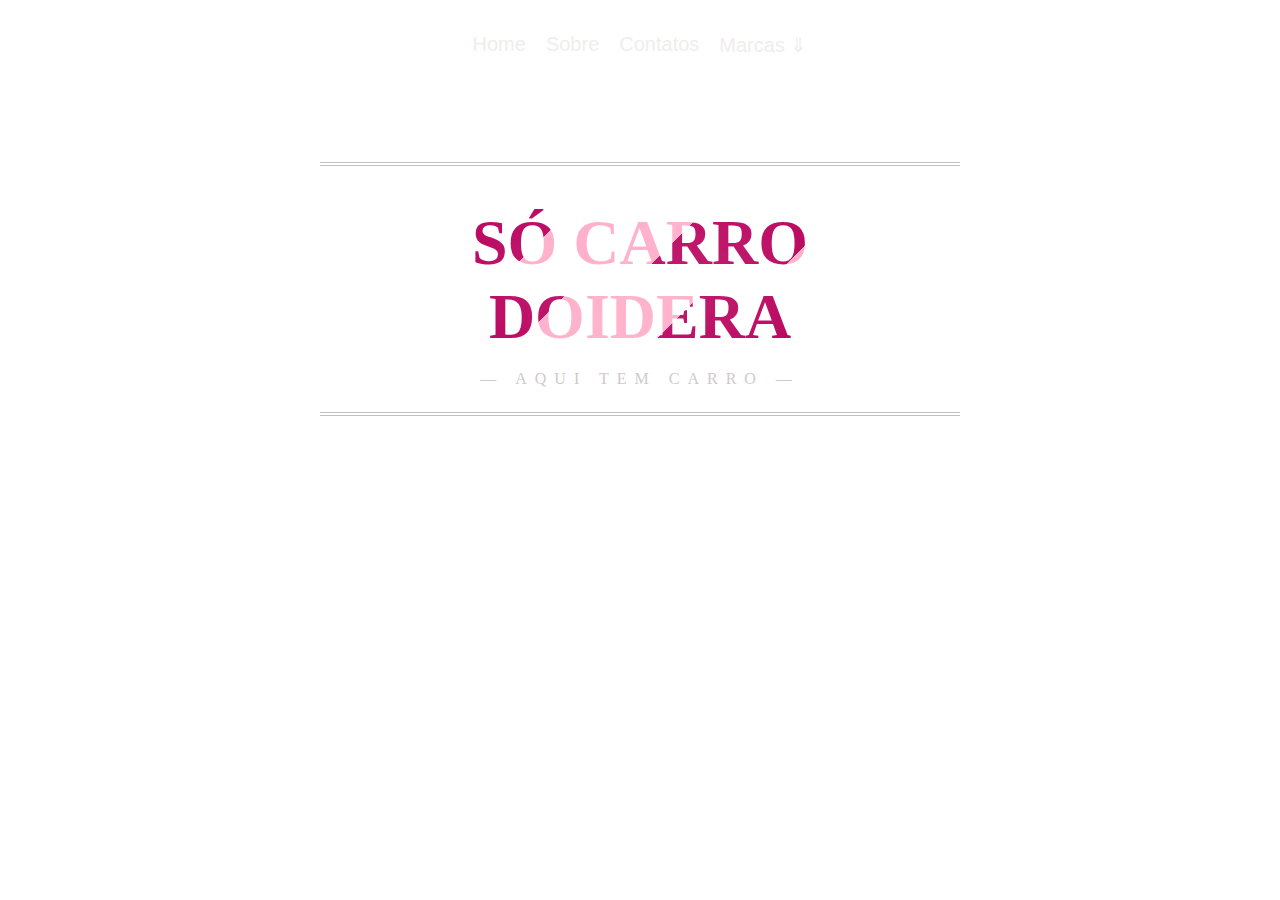
<file: index.html>
<!DOCTYPE html>
<html lang="pt-br">
<head>
    <meta charset="UTF-8">
    <meta name="viewport" content="width=device-width, initial-scale=1.0">
    <link rel="stylesheet" type="text/css" href="style-carros (1).css">
    <title>Loja de Carro</title>
</head>
    <body>
        <div class="container">
            <header>
                <div class="navbar">
                    <ul class="nav-list">
                        <li><a href="#">Home</a></li>
                        <li><a href="#">Sobre</a></li>
                        <li><a href="#">Contatos</a></li>
                            <li class="dropdown">
                            <a href="Carros.html">Marcas &dArr;</a>
                            <div class="dropdown-content">
                                <a href="toyota.html">Toyota</a>
                                <a href="#">Nissan</a>
                                <a href="#">Mazda</a>
                                
                    </ul>
                </div>
            </header>
            <section class="secmain">
                <p>
                    <span class="span"> 
                        só carro doidera
                    </span>
                    &mdash; AQUI TEM CARRO &mdash;
                </p>
            </section>

        </div>
    
        




    </body> 
</html>
        




    </body> 
</html>
</file>
<file: style-carros (1).css>
*{
    padding: 0;
    margin: 0;
}

body { 
    background-image:url(https://i.pinimg.com/originals/7c/d4/15/7cd415c2a1d5649e16a8eef19cf13664.gif) ;
    background-repeat: no-repeat;
    background-size: cover;
    background-attachment:fixed ;
    background-size: 100% 100%;
    
}
.container{ 
    display: flex;    
    justify-content: center;
    align-items: center;
    flex-direction: column;
}
.navbar{
    display: flex;
    align-items: center;
    height: 10vh;
}

.navbar ul{
    display: flex;
    list-style: none;
    gap: 20px;  
    
}
.navbar a{
    text-decoration: none;
    font-size: 20px;
    font-family: Impact, Haettenschweiler, 'Arial Narrow Bold', sans-serif;
    color: rgba(236, 230, 230, 0.76);
}
.navbar a:hover{
    color: rgb(204, 82, 149);

}
.nav-list{
	overflow: hidden;
	margin: 0;
	padding: 0;
	list-style-type: none;
}

.nav-list li{
	float: left;
}
.dropdown{
	float: left;
	overflow: hidden;
}
.dropdown-content{
	position: absolute;
	display: none;
}
.dropdown .dropdown-content a{
	color: #e0dde0;
	display: block;
}
.dropdown:hover .dropdown-content{
	display: block;
	
}
.dropdown .dropdown-content a:hover{
	display: block;
	color: rgb(204, 82, 149);
	
}
p{
    text-transform: uppercase;
    letter-spacing: .5em;
    display: inline-block;
    border: 4px double rgba(0, 0, 0, .25);
    border-width: 4px 0 ;
    padding: 1.5em 0em;
    color: rgb(209, 201, 201);
    text-align: center;
    position: absolute;
    width: 40em;
    top: 18%;
    left: 50%;
    margin: 0 0 0 -20em;
}
.secmain{
text-align: center;
}
p .span{
    font: 700 4em "Oswald",serif;
    letter-spacing: 0;
    padding: .25em 0.325em;
    display: block;
    margin: 0 auto;
    text-shadow: 0 0 80px rgba(255,255,255,0.5);

    background: url(imagens/animated-text-fill.png) repeat-y;
    -webkit-background-clip: text;
    background-clip: text;

    -webkit-text-fill-color: transparent;
    -webkit-animation: aitf 80s linear infinite;
    -webkit-transform: translate3d(0,0,0);
    -webkit-backface-visibility: hidden;
}

@-webkit-keyframes aitf {
    0% {background-position: 0% 50%;}
    100% {background-position: 100% 50%;}
}
.icons{
    display: inline-block;
    width: 45px;
    height: 45px;

}
footer{
    text-align: center;
    color: white;
    padding: 20px;
    
    background: linear-gradient(45deg,#333,#0f0f0f);
    box-shadow: 0 4px 8px 0 rgba(0, 0, 0, 0.3); 
}
footer a img:hover{
    transform:scale(1.3)
}
</file>
